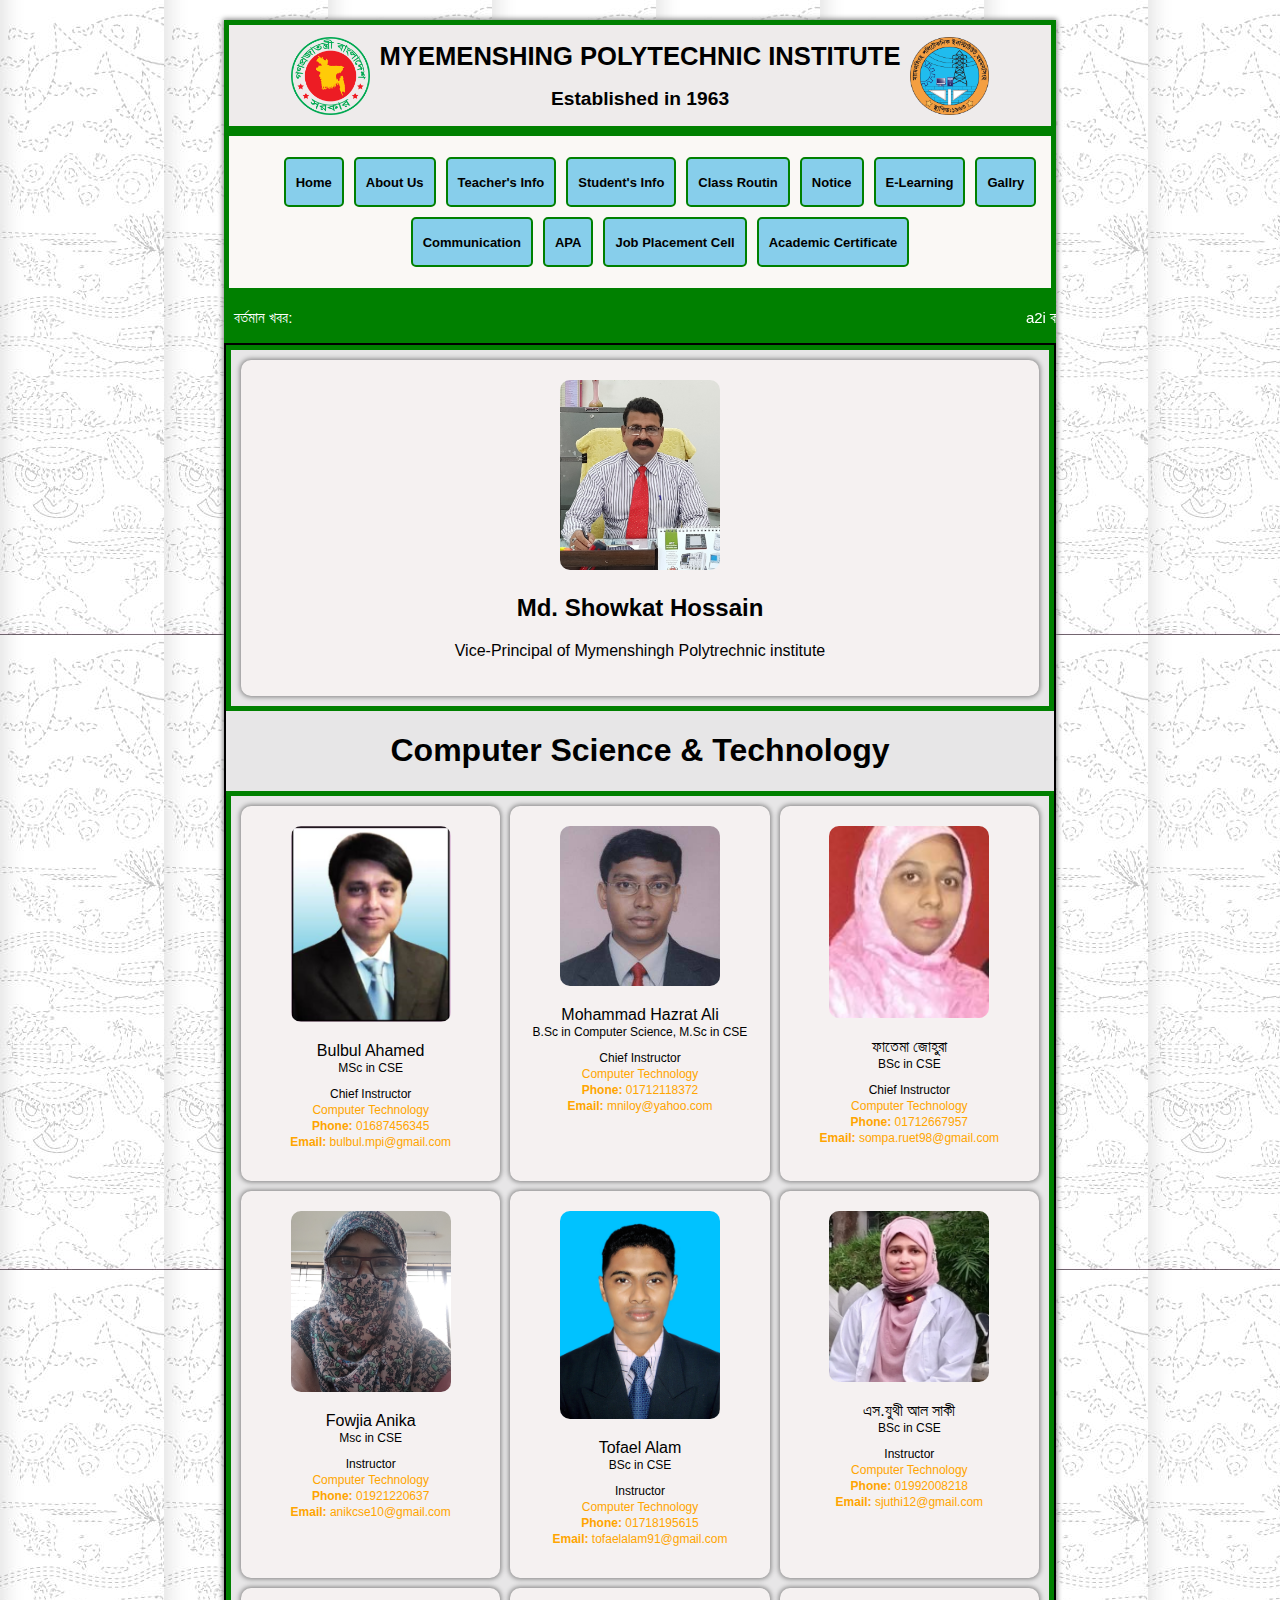
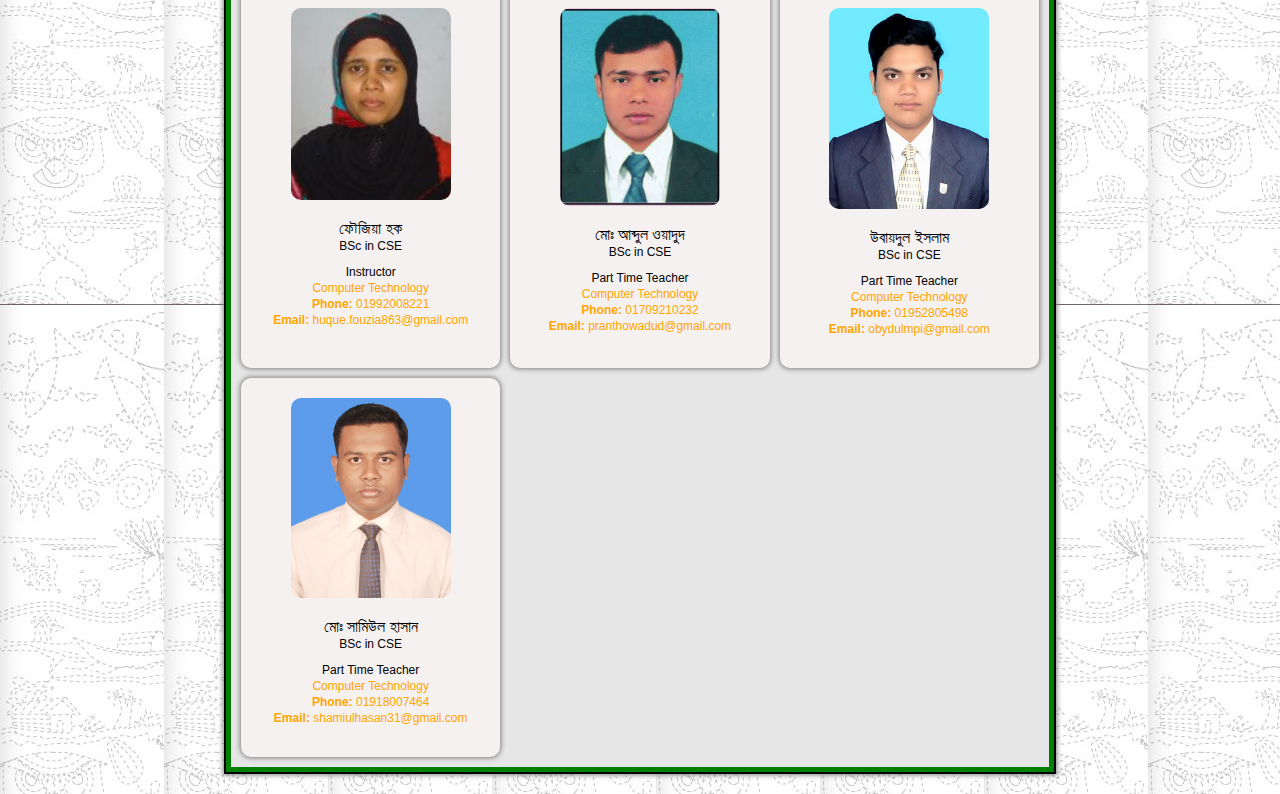
<file: index.html>
<!DOCTYPE html>
<html lang="en">

<head>
    <meta charset="UTF-8">
    <meta name="viewport" content="width=device-width, initial-scale=1.0">
    <title>ময়মনসিংহ পলিটেকনিক ইনস্টিটিউট</title>
    <link rel="stylesheet" href="style.css">
    <link rel="shortcut icon" href="logo&bg/mpi-logo.png" type="image/x-icon">
</head>

<body>
    <div class="container">
        <header>
            <!-- top banner header  -->
            <div class="top">
                <div class="top-logo">
                    <img src="logo&bg/bangladesh-govt-logo.png" alt="">
                </div>
                <div class="top-title">
                    <h1>MYEMENSHING POLYTECHNIC INSTITUTE</h1>
                    <h2>Established in 1963</h2>
                </div>
                <div class="top-logo">
                    <img src="logo&bg/mpi-logo.png" alt="">
                </div>
            </div>



            <!-- navbar section  -->
            <nav class="navbar">
                <ul>
                    <li class="hideOnMobile"><a href="#">Home</a></li>
                    <li class="hideOnMobile"><a href="http://mpi.edu.bd/m/principal">About Us</a></li>
                    <li class="hideOnMobile"><a href="http://mpi.edu.bd/m/teachers/Computer">Teacher's Info</a></li>
                    <li class="hideOnMobile"><a href="http://mpi.edu.bd/m/students/Computer">Student's Info</a></li>
                    <li class="hideOnMobile"><a href="http://mpi.edu.bd/m/routin">Class Routin</a></li>
                    <li class="hideOnMobile"><a href="http://mpi.edu.bd/notice/">Notice</a></li>
                    <li class="hideOnMobile"><a href="http://mpi.edu.bd/m/elearning">E-Learning</a></li>
                    <li class="hideOnMobile"><a href="http://mpi.edu.bd/m/gallery">Gallry</a></li>
                    <li class="hideOnMobile"><a href="http://mpi.edu.bd/m/contactus">Communication</a></li>
                    <li class="hideOnMobile"><a href="http://mpi.edu.bd/m/apa">APA</a></li>
                    <li class="hideOnMobile"><a href="http://mpi.edu.bd/m/jobplacement">Job Placement Cell</a></li>
                    <li class="hideOnMobile"><a href="http://testimonial.mpi.edu.bd/">Academic Certificate</a></li>
                    <li class="menu-button" onclick="showSidebar()"><a href="#"><svg xmlns="http://www.w3.org/2000/svg"
                                height="24" viewBox="0 -960 960 960" width="24">
                                <path d="M120-240v-80h720v80H120Zm0-200v-80h720v80H120Zm0-200v-80h720v80H120Z" />
                            </svg></a></li>
                </ul>
                <ul class="sidebar">
                    <li onclick="hideSidebar()"><a href="#"><svg xmlns="http://www.w3.org/2000/svg" height="24"
                                viewBox="0 -960 960 960" width="24">
                                <path
                                    d="m256-200-56-56 224-224-224-224 56-56 224 224 224-224 56 56-224 224 224 224-56 56-224-224-224 224Z" />
                            </svg></a></li>
                    <li><a href="http://mpi.edu.bd/m/principal">About Us</a></li>
                    <li><a href="http://mpi.edu.bd/m/teachers/Computer">Teacher's Info</a></li>
                    <li><a href="http://mpi.edu.bd/m/students/Computer">Student's Info</a></li>
                    <li><a href="http://mpi.edu.bd/m/routin">Class Routin</a></li>
                    <li><a href="http://mpi.edu.bd/notice/">Notice</a></li>
                    <li><a href="http://mpi.edu.bd/m/elearning">E-Learning</a></li>
                    <li><a href="http://mpi.edu.bd/m/gallery">Gallry</a></li>
                    <li><a href="http://mpi.edu.bd/m/contactus">Communication</a></li>
                    <li><a href="http://mpi.edu.bd/m/apa">APA</a></li>
                    <li><a href="http://mpi.edu.bd/m/jobplacement">Job Placement Cell</a></li>
                    <li><a href="http://testimonial.mpi.edu.bd/">Academic Certificate</a></li>

                </ul>
            </nav>






        </header>

        <main>
            <!-- marquee section start  -->
            <section class="marquee-section">

                <div class="marquee-box">
                    <p class="marquee-news">বর্তমান খবর:</p>
                    <marquee scrollamount="3" class="marquee">
                        <p>
                            <a href="https://mpi.polytech.gov.bd/" target="_blank">a2i
                                কর্তৃক তৈরীকৃত ময়মনসিংহ পলিটেকনিক ইনস্টিটিউট এর নতুন ওয়েব সাইট এড্রেস
                                mpi.polytech.gov.bd
                            </a>
                        </p>
                    </marquee>
                </div>
            </section>

            <!-- section grid start -->
            <section class="grid-section">

                <div class="left-side-grid">
                    <div class="grid-box">
                        <img src="images/principal.jpg" alt="">
                        <h2 class="name">Md. Showkat Hossain</h2>
                        <p>Vice-Principal of Mymenshingh Polytrechnic institute</p>

                    </div>
                </div>
                <h1>Computer Science & Technology</h1>

                <div class="right-side-grid">
                    <div class="grid-box">
                        <img src="images/Bulbul Ahamed.png" alt="">
                        <p class="name">Bulbul Ahamed</p>
                        <p class="education">MSc in CSE</p>
                        <p class="position">Chief Instructor</p>
                        <p class="technology">Computer Technology</p>
                        <p class="phone"> <span>Phone:</span> 01687456345</p>
                        <p class="email"> <span>Email:</span> bulbul.mpi@gmail.com</p>
                    </div>
                    <div class="grid-box">
                        <img src="images/Mohammad Hazrat Ali.jpg" alt="">
                        <p class="name">Mohammad Hazrat Ali</p>
                        <p class="education">B.Sc in Computer Science, M.Sc in CSE</p>
                        <p class="position">Chief Instructor</p>
                        <p class="technology">Computer Technology</p>
                        <p class="phone"> <span>Phone:</span> 01712118372</p>
                        <p class="email"> <span>Email:</span> mniloy@yahoo.com</p>
                    </div>
                    <div class="grid-box">
                        <img src="images/ফাতেমা জোহুরা.jpg" alt="">
                        <p class="name">ফাতেমা জোহুরা</p>
                        <p class="education">BSc in CSE
                        </p>
                        <p class="position">Chief Instructor
                        </p>
                        <p class="technology">Computer Technology
                        </p>
                        <p class="phone"> <span>Phone:</span> 01712667957</p>
                        <p class="email"> <span>Email:</span> sompa.ruet98@gmail.com</p>
                    </div>
                    <div class="grid-box">
                        <img src="images/Fowjia Anika.jpg" alt="">
                        <p class="name">Fowjia Anika</p>
                        <p class="education">Msc in CSE
                        </p>
                        <p class="position">Instructor</p>
                        <p class="technology">Computer Technology</p>
                        <p class="phone"> <span>Phone:</span> 01921220637</p>
                        <p class="email"> <span>Email:</span> anikcse10@gmail.com</p>
                    </div>
                    <div class="grid-box">
                        <img src="images/Tofael Alam.jpg" alt="">
                        <p class="name">Tofael Alam</p>
                        <p class="education">BSc in CSE
                        </p>
                        <p class="position">Instructor</p>
                        <p class="technology">Computer Technology</p>
                        <p class="phone"> <span>Phone:</span> 01718195615</p>
                        <p class="email"> <span>Email:</span> tofaelalam91@gmail.com</p>
                    </div>
                    <div class="grid-box">
                        <img src="images/এস.যুথী আল সাকী.jpg" alt="">
                        <p class="name">এস.যুথী আল সাকী
                        </p>
                        <p class="education">BSc in CSE
                        </p>
                        <p class="position">Instructor</p>
                        <p class="technology">Computer Technology
                        </p>
                        <p class="phone"> <span>Phone:</span> 01992008218</p>
                        <p class="email"> <span>Email:</span> sjuthi12@gmail.com</p>
                    </div>
                    <div class="grid-box">
                        <img src="images/ফৌজিয়া হক.jpeg" alt="">
                        <p class="name">ফৌজিয়া হক</p>
                        <p class="education">BSc in CSE</p>
                        <p class="position">Instructor</p>
                        <p class="technology">Computer Technology</p>
                        <p class="phone"> <span>Phone:</span> 01992008221</p>
                        <p class="email"> <span>Email:</span> huque.fouzia863@gmail.com</p>
                    </div>
                    <div class="grid-box">
                        <img src="images/মোঃ আব্দুল ওয়াদুদ.png" alt="">
                        <p class="name">মোঃ আব্দুল ওয়াদুদ</p>
                        <p class="education">BSc in CSE</p>
                        <p class="position">Part Time Teacher</p>
                        <p class="technology">Computer Technology
                        </p>
                        <p class="phone"> <span>Phone:</span> 01709210232</p>
                        <p class="email"> <span>Email:</span> pranthowadud@gmail.com</p>
                    </div>
                    <div class="grid-box">
                        <img src="images/উবায়দুল ইসলাম.jpg" alt="">
                        <p class="name">উবায়দুল ইসলাম
                        </p>
                        <p class="education">BSc in CSE
                        </p>
                        <p class="position">Part Time Teacher</p>
                        <p class="technology">Computer Technology
                        </p>
                        <p class="phone"> <span>Phone:</span> 01952805498</p>
                        <p class="email"> <span>Email:</span> obydulmpi@gmail.com</p>
                    </div>

                    <div class="grid-box">
                        <img src="images/মোঃ সামিউল হাসান.jpg" alt="">
                        <p class="name">মোঃ সামিউল হাসান</p>
                        <p class="education">BSc in CSE</p>
                        <p class="position">Part Time Teacher</p>
                        <p class="technology">Computer Technology
                        </p>
                        <p class="phone"> <span>Phone:</span> 01918007464</p>
                        <p class="email"> <span>Email:</span> shamiulhasan31@gmail.com</p>
                    </div>
                </div>




            </section>



        </main>
    </div>

    


    <script>
        function showSidebar() {
            const sidebar = document.querySelector('.sidebar')
            sidebar.style.display = 'flex'
        }
        function hideSidebar() {
            const sidebar = document.querySelector('.sidebar')
            sidebar.style.display = 'none'
        }
    </script>
</body>

</html>
</file>
<file: style.css>
* {
    box-sizing: border-box;
}

.hide {
    display: none;
}

body {
    background-image: url(logo&bg/patternBG.png);
    font-family: 'Segoe UI', Tahoma, Geneva, Verdana, sans-serif;
    box-sizing: border-box;
}

.banner {}

.container {
    width: 65vw;
    margin: 20px auto;
    padding: 0;
    box-shadow: 0px 0px 5px 1px gray;
}

.header {
    width: 100%;


}

/* <!-- top banner header  --> */
.top {
    display: flex;
    flex-direction: row;
    justify-content: center;
    align-items: center;
    padding: 0px 20px;
    background-color: #eeebeb;
    border: 5px solid green;

}

.top-title {
    /* border: 1px solid red; */
    font-size: 80%;
    text-align: center;
}

.top>.top-logo {
    /* border: 1px solid red; */
    width: 10%;
    margin: 0 10px;
    display: flex;
    justify-content: center;
    text-align: center;
}

.top-logo img {
    width: 100%;
    /* border: 1px solid black; */

    margin: 10px;
}



/* navbar section styles */
.navbar {
    background-color: rgb(250, 248, 245);
    border: 5px solid green;
    padding: 5px;
    display: flex;
    align-items: center;
    justify-content: center;
    gap: 5px;
    box-sizing: border-box;
    /* flex-wrap: wrap; */
}

nav ul {
    width: 100%;
    list-style: none;
    display: flex;
    justify-content: center;
    align-items: center;
    gap: 10px;
    flex-wrap: wrap;
}

nav ul li {
    height: 50px;
}

nav ul li a {
    font-size: 13px;
    height: 100%;
    padding: 0 30px;
    text-decoration: none;
    display: flex;
    align-items: center;
    color: black;
}

.navbar a {
    text-decoration: none;
    color: black;
    font-weight: 600;
    border: 2px solid green;
    background-color: skyblue;
    border-radius: 5px;
    padding: 5px 10px;


}

.navbar a:hover {
    background-color: transparent;
    box-shadow: 0px 0px 5px 1px gray;
}

/* navbar sidebar styles */
.sidebar {
    position: relative;
    top: 0;
    right: ;
    width: 100vw;
    z-index: 999;
    background-color: rgba(255, 255, 255, 0.308);
    backdrop-filter: blur(10px);
    box-shadow: -10px 0px 10px rgba(0, 0, 0, 0.1);
    display: none;
    flex-direction: column;
    align-items: flex-start;
    justify-content: flex-start;
}

.sidebar li {
    width: 100%;

}

.sidebar a {
    width: 100%;
}

.menu-button {
    display: none;
}





/* main section styles  */
main {}

/* marquee section styles */

.marquee-box {
    display: flex;
    align-items: center;
    flex-direction: row;
    background-color: green;
    margin: 0px;

}

.marquee-news {
    margin: 10px;
    font-size: 15px;
    color: #ffffff;
    width: 100px;
    /* border: 1px solid rgb(255, 0, 0); */
}

.marquee {
    /* border: 1px solid rgb(72, 255, 0); */
    box-sizing: border-box;
}

.marquee p a {
    color: white;
    font-size: 15px;
    text-decoration: none;
}

/* gird section styles */
.grid-section {
    text-align: center;
    background-color: rgb(231, 230, 231);
    border: 2px solid black;
}

.left-side-grid {
    border: 5px solid green;
    padding: 10px;
}


.left-side-grid img {}

.left-side-grid img:hover {
    box-shadow: 0px 0px 5px 1px gray;

}


.right-side-grid {
    display: grid;
    grid-template-columns: repeat(3, 1fr);
    gap: 10px;
    padding: 10px;
    border: 5px solid green;
}

.grid-box {
    padding: 20px;
    background-color: rgb(245, 241, 241);
    border-radius: 10px;
    box-shadow: 0px 0px 5px 1px gray;

}

.grid-box img {
    width: 160px;
    border-radius: 10px;
}

.grid-box img:hover {
    box-shadow: 0px 0px 5px 1px gray;

}


.name {}

.education {
    font-size: 12px;
    margin-top: -15px;
}

.position {
    font-size: 12px;
    margin-top: -0px
}

.technology,
.phone,
.email {

    color: orange;
    font-size: 12px;
    margin-top: -10px;
}

.phone span,
.email span {
    font-weight: 900;
}

@media screen and (min-width:992px) and (max-width:1024px) {
    nav ul {
        flex-wrap: wrap;
    }
}

@media screen and (min-width:576px) and (max-width:992px) {
    .top-title {
        font-size:50%;
    }

    .top>.top-logo {
        width: 30%;
    }
    

    .right-side-grid {
        grid-template-columns: repeat(2, 1fr);
    }

    .hideOnMobile {
        display: none;
    }

    .menu-button {
        display: flex;
    }

    nav ul {
        justify-content: flex-end;
    }
}

@media screen and (max-width:576px) {
    .top-title {
        font-size: 40%;
    }
    .top>.top-logo {
        width: 30%;
    }
    
    .right-side-grid {
        grid-template-columns: repeat(1, 1fr);
    }

    .sidebar {
        width: 100%;
    }

    .sidebar a {
        width: 100%;
    }

    .menu-button {
        display: flex;

    }

    .hideOnMobile {
        display: none;

    }

}
</file>
